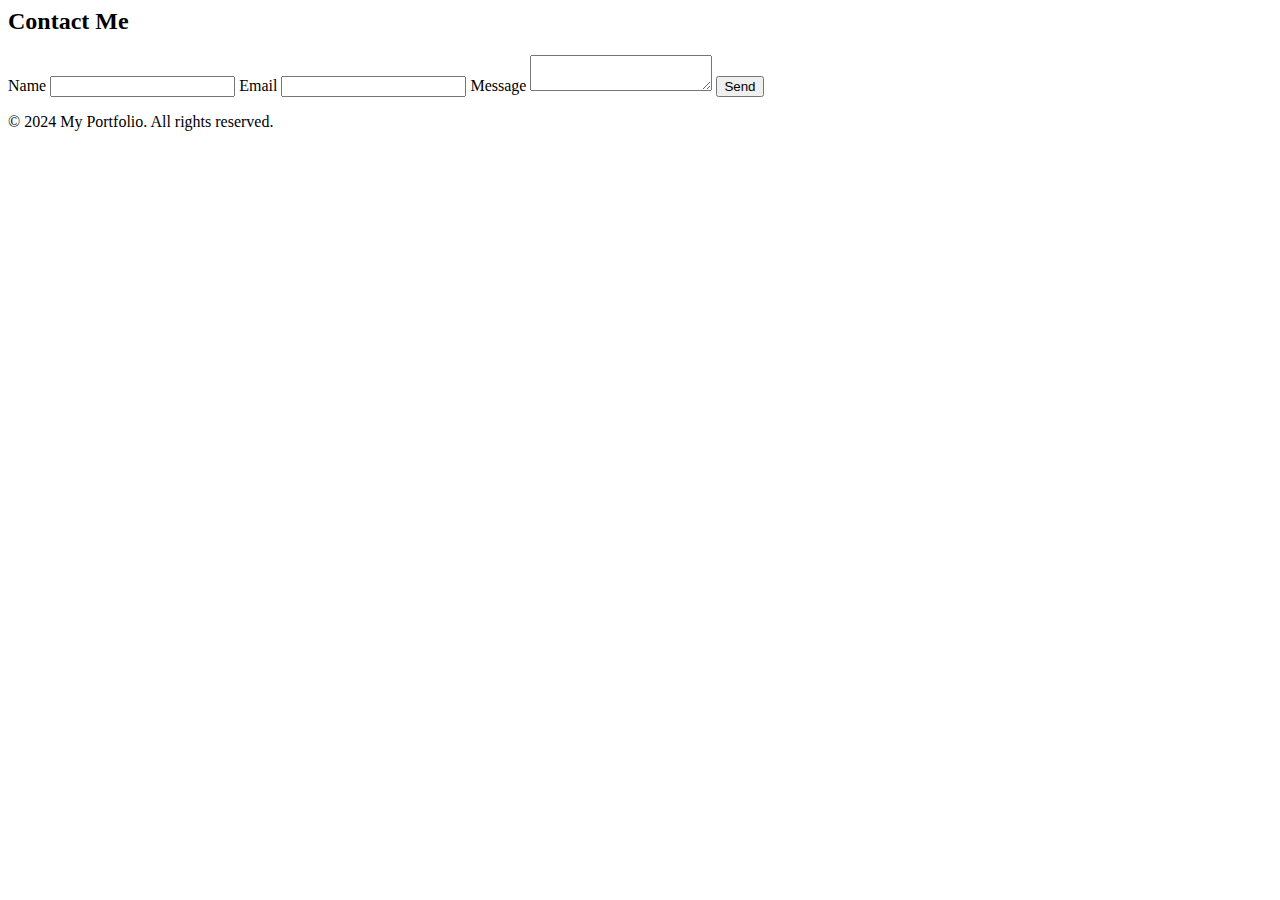
<file: contact.html>
<html><body><form id="contactForm"> <section id="contact" class="contact-section">
    <div class="container">
        
        <h2>Contact Me</h2>
    <label for="name">Name</label>
    <input type="text" id="name" name="name" required>
    <label for="email">Email</label>
    <input type="email" id="email" name="email" required>
    <label for="message">Message</label>
    <textarea id="message" name="message" required></textarea>
    <button type="submit"onClick="sendMail()">Send</button>
</form>
</div>
</section>
</body>

<footer>
<div class="container">
<p>&copy; 2024 My Portfolio. All rights reserved.</p>
</div>
</footer>

</body>
</html>
</file>
